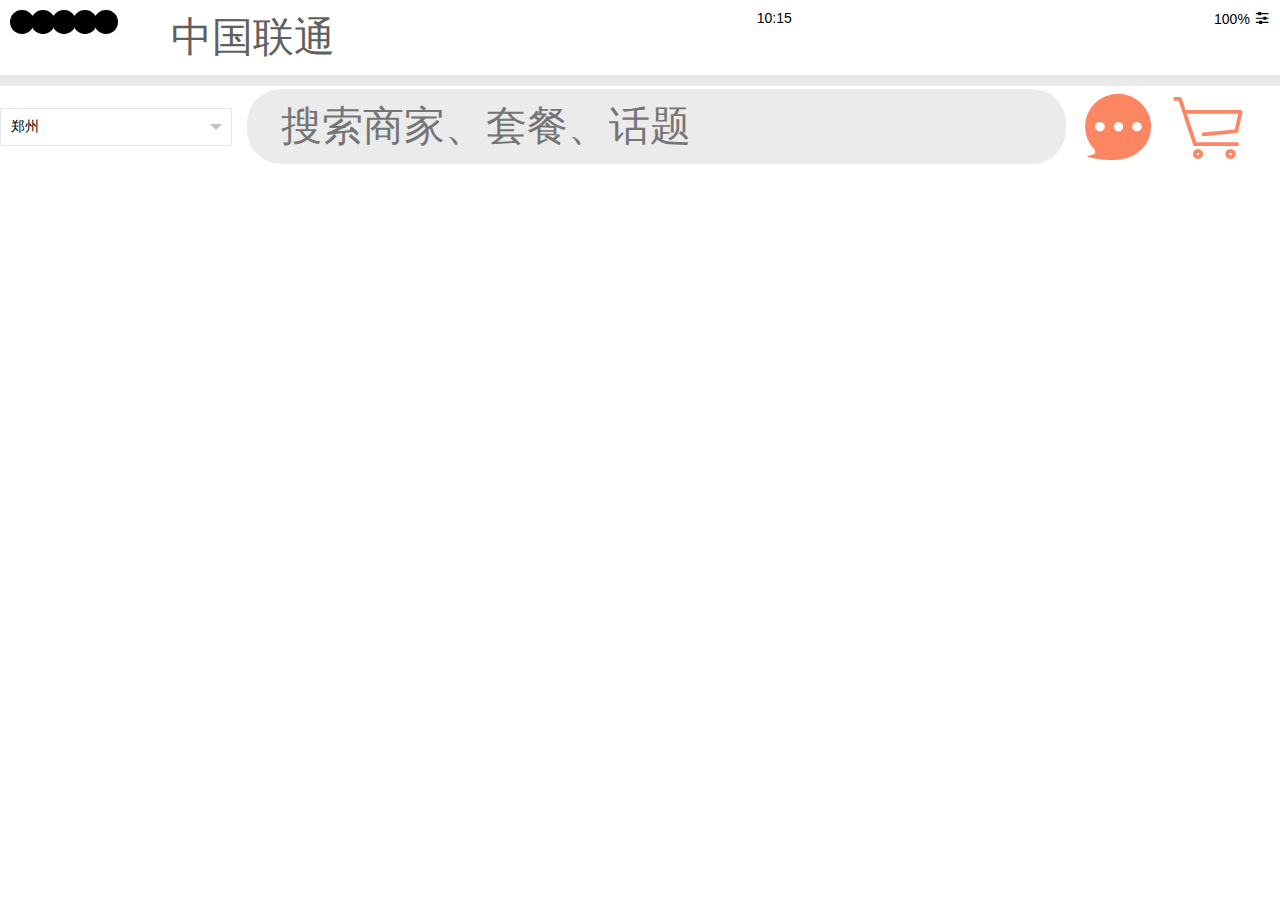
<file: 04-27 屏幕适配作业/index(屏幕适配).html>
<!DOCTYPE html>
<html lang="en">

<head>
    <meta charset="UTF-8">
    <meta name="viewport" content="width=device-width, initial-scale=1.0">
    <title>rem屏幕适配</title>
    <link rel="stylesheet" href="./CSS/index.css">
    <link rel="stylesheet" href="./layui/css/layui.css">
</head>

<body>
    <!-- nav -->
    <div id="header">
        <section class="header_left">
            <div>
                <span></span>
                <span></span>
                <span></span>
                <span></span>
                <span></span>
            </div>
            <p>中国联通</p>
        </section>

        <section>
            <span>10:15</span>
        </section>

        <section>
            <span>100%</span>
            <i class="layui-icon layui-icon-slider"></i>
        </section>
    </div>
    <!-- 留白 -->
    <div id="blank"></div>
    <!-- 顶部搜索 -->
    <div id="search">
        <section id="search_top">
            <form action="" class="layui-form mylocation">
                <select name="interest" lay-filter="aihao">
                    <option value="0">郑州</option>
                    <option value="1">上海</option>
                </select>
            </form>
            <div id="searchTop_input">
                <input type="text" placeholder="搜索商家、套餐、话题">
            </div>
            <div>
                <i class="layui-icon  layui-icon-reply-fill mystyle"></i>
            </div>
            <div id="search_right">
                <i class="layui-icon  layui-icon-cart mystyle"></i>
            </div>
        </section>
        <section id="slideshow ">


        </section>
        <section id="search_icon">

        </section>
    </div>
</body>
<script src="layui/layui.all.js"></script>

</html>
</file>
<file: 04-27 屏幕适配作业/CSS/index.css>
* {
    padding: 0;
    margin: 0;
}

html {
    font-size: 26.667vw;
}

#header {
    padding: 0.03rem;
    display: flex;
    justify-content: space-between;
}

.header_left {
    /* border: 1px solid; */
    width: 0.95rem;
    display: flex;
    justify-content: space-between;
}

/* .header_left div {
    float: left;
    margin: 0 0.1rem 0 0.03rem;
} */

.header_left span {
    display: inline-block;
    width: 0.07rem;
    height: 0.07rem;
    background: #000;
    border-radius: 50%;
    margin-right: -0.02rem;
}

.header_left p {
    font-size: 0.12rem;
    color: rgb(97, 96, 96);
}

#blank {
    /* border: 1px solid; */
    height: 0.03rem;
    background: rgb(233, 233, 233);
}

#search {}

#search_top {
    display: flex;
    justify-content: space-between;
    align-items: center;
}

#search_top form {
    width: 0.68rem;
    border: none;
}

#search_top select {
    /* color: indianred; */
    border: none;
}

/* #search_top select option{
    font-size: 0.12rem;
} */

#searchTop_input input {
    width: 2.3rem;
    height: 0.22rem;
    border-radius: 0.1rem;
    border: none;
    background: rgb(236, 235, 235);
    padding-left: 0.1rem;
    color: #999;
    font-size: 0.12rem;
}

#search_top .mystyle {
    color: rgb(252, 134, 98);
    font-size: 0.22rem;
}

#search_top #search_right {
    margin-right: 0.1rem;
}
</file>
<file: 04-27 屏幕适配作业/layui/css/layui.css>
/** layui-v2.5.6 MIT License By https://www.layui.com */
 .layui-inline,img{display:inline-block;vertical-align:middle}h1,h2,h3,h4,h5,h6{font-weight:400}.layui-edge,.layui-header,.layui-inline,.layui-main{position:relative}.layui-body,.layui-edge,.layui-elip{overflow:hidden}.layui-btn,.layui-edge,.layui-inline,img{vertical-align:middle}.layui-btn,.layui-disabled,.layui-icon,.layui-unselect{-moz-user-select:none;-webkit-user-select:none;-ms-user-select:none}.layui-elip,.layui-form-checkbox span,.layui-form-pane .layui-form-label{text-overflow:ellipsis;white-space:nowrap}.layui-breadcrumb,.layui-tree-btnGroup{visibility:hidden}blockquote,body,button,dd,div,dl,dt,form,h1,h2,h3,h4,h5,h6,input,li,ol,p,pre,td,textarea,th,ul{margin:0;padding:0;-webkit-tap-highlight-color:rgba(0,0,0,0)}a:active,a:hover{outline:0}img{border:none}li{list-style:none}table{border-collapse:collapse;border-spacing:0}h4,h5,h6{font-size:100%}button,input,optgroup,option,select,textarea{font-family:inherit;font-size:inherit;font-style:inherit;font-weight:inherit;outline:0}pre{white-space:pre-wrap;white-space:-moz-pre-wrap;white-space:-pre-wrap;white-space:-o-pre-wrap;word-wrap:break-word}body{line-height:24px;font:14px Helvetica Neue,Helvetica,PingFang SC,Tahoma,Arial,sans-serif}hr{height:1px;margin:10px 0;border:0;clear:both}a{color:#333;text-decoration:none}a:hover{color:#777}a cite{font-style:normal;*cursor:pointer}.layui-border-box,.layui-border-box *{box-sizing:border-box}.layui-box,.layui-box *{box-sizing:content-box}.layui-clear{clear:both;*zoom:1}.layui-clear:after{content:'\20';clear:both;*zoom:1;display:block;height:0}.layui-inline{*display:inline;*zoom:1}.layui-edge{display:inline-block;width:0;height:0;border-width:6px;border-style:dashed;border-color:transparent}.layui-edge-top{top:-4px;border-bottom-color:#999;border-bottom-style:solid}.layui-edge-right{border-left-color:#999;border-left-style:solid}.layui-edge-bottom{top:2px;border-top-color:#999;border-top-style:solid}.layui-edge-left{border-right-color:#999;border-right-style:solid}.layui-disabled,.layui-disabled:hover{color:#d2d2d2!important;cursor:not-allowed!important}.layui-circle{border-radius:100%}.layui-show{display:block!important}.layui-hide{display:none!important}@font-face{font-family:layui-icon;src:url(../font/iconfont.eot?v=256);src:url(../font/iconfont.eot?v=256#iefix) format('embedded-opentype'),url(../font/iconfont.woff2?v=256) format('woff2'),url(../font/iconfont.woff?v=256) format('woff'),url(../font/iconfont.ttf?v=256) format('truetype'),url(../font/iconfont.svg?v=256#layui-icon) format('svg')}.layui-icon{font-family:layui-icon!important;font-size:16px;font-style:normal;-webkit-font-smoothing:antialiased;-moz-osx-font-smoothing:grayscale}.layui-icon-reply-fill:before{content:"\e611"}.layui-icon-set-fill:before{content:"\e614"}.layui-icon-menu-fill:before{content:"\e60f"}.layui-icon-search:before{content:"\e615"}.layui-icon-share:before{content:"\e641"}.layui-icon-set-sm:before{content:"\e620"}.layui-icon-engine:before{content:"\e628"}.layui-icon-close:before{content:"\1006"}.layui-icon-close-fill:before{content:"\1007"}.layui-icon-chart-screen:before{content:"\e629"}.layui-icon-star:before{content:"\e600"}.layui-icon-circle-dot:before{content:"\e617"}.layui-icon-chat:before{content:"\e606"}.layui-icon-release:before{content:"\e609"}.layui-icon-list:before{content:"\e60a"}.layui-icon-chart:before{content:"\e62c"}.layui-icon-ok-circle:before{content:"\1005"}.layui-icon-layim-theme:before{content:"\e61b"}.layui-icon-table:before{content:"\e62d"}.layui-icon-right:before{content:"\e602"}.layui-icon-left:before{content:"\e603"}.layui-icon-cart-simple:before{content:"\e698"}.layui-icon-face-cry:before{content:"\e69c"}.layui-icon-face-smile:before{content:"\e6af"}.layui-icon-survey:before{content:"\e6b2"}.layui-icon-tree:before{content:"\e62e"}.layui-icon-ie:before{content:"\e7bb"}.layui-icon-upload-circle:before{content:"\e62f"}.layui-icon-add-circle:before{content:"\e61f"}.layui-icon-download-circle:before{content:"\e601"}.layui-icon-templeate-1:before{content:"\e630"}.layui-icon-util:before{content:"\e631"}.layui-icon-face-surprised:before{content:"\e664"}.layui-icon-edit:before{content:"\e642"}.layui-icon-speaker:before{content:"\e645"}.layui-icon-down:before{content:"\e61a"}.layui-icon-file:before{content:"\e621"}.layui-icon-layouts:before{content:"\e632"}.layui-icon-rate-half:before{content:"\e6c9"}.layui-icon-add-circle-fine:before{content:"\e608"}.layui-icon-prev-circle:before{content:"\e633"}.layui-icon-read:before{content:"\e705"}.layui-icon-404:before{content:"\e61c"}.layui-icon-carousel:before{content:"\e634"}.layui-icon-help:before{content:"\e607"}.layui-icon-code-circle:before{content:"\e635"}.layui-icon-windows:before{content:"\e67f"}.layui-icon-water:before{content:"\e636"}.layui-icon-username:before{content:"\e66f"}.layui-icon-find-fill:before{content:"\e670"}.layui-icon-about:before{content:"\e60b"}.layui-icon-location:before{content:"\e715"}.layui-icon-up:before{content:"\e619"}.layui-icon-pause:before{content:"\e651"}.layui-icon-date:before{content:"\e637"}.layui-icon-layim-uploadfile:before{content:"\e61d"}.layui-icon-delete:before{content:"\e640"}.layui-icon-play:before{content:"\e652"}.layui-icon-top:before{content:"\e604"}.layui-icon-firefox:before{content:"\e686"}.layui-icon-friends:before{content:"\e612"}.layui-icon-refresh-3:before{content:"\e9aa"}.layui-icon-ok:before{content:"\e605"}.layui-icon-layer:before{content:"\e638"}.layui-icon-face-smile-fine:before{content:"\e60c"}.layui-icon-dollar:before{content:"\e659"}.layui-icon-group:before{content:"\e613"}.layui-icon-layim-download:before{content:"\e61e"}.layui-icon-picture-fine:before{content:"\e60d"}.layui-icon-link:before{content:"\e64c"}.layui-icon-diamond:before{content:"\e735"}.layui-icon-log:before{content:"\e60e"}.layui-icon-key:before{content:"\e683"}.layui-icon-rate-solid:before{content:"\e67a"}.layui-icon-fonts-del:before{content:"\e64f"}.layui-icon-unlink:before{content:"\e64d"}.layui-icon-fonts-clear:before{content:"\e639"}.layui-icon-triangle-r:before{content:"\e623"}.layui-icon-circle:before{content:"\e63f"}.layui-icon-radio:before{content:"\e643"}.layui-icon-align-center:before{content:"\e647"}.layui-icon-align-right:before{content:"\e648"}.layui-icon-align-left:before{content:"\e649"}.layui-icon-loading-1:before{content:"\e63e"}.layui-icon-return:before{content:"\e65c"}.layui-icon-fonts-strong:before{content:"\e62b"}.layui-icon-upload:before{content:"\e67c"}.layui-icon-dialogue:before{content:"\e63a"}.layui-icon-video:before{content:"\e6ed"}.layui-icon-headset:before{content:"\e6fc"}.layui-icon-cellphone-fine:before{content:"\e63b"}.layui-icon-add-1:before{content:"\e654"}.layui-icon-face-smile-b:before{content:"\e650"}.layui-icon-fonts-html:before{content:"\e64b"}.layui-icon-screen-full:before{content:"\e622"}.layui-icon-form:before{content:"\e63c"}.layui-icon-cart:before{content:"\e657"}.layui-icon-camera-fill:before{content:"\e65d"}.layui-icon-tabs:before{content:"\e62a"}.layui-icon-heart-fill:before{content:"\e68f"}.layui-icon-fonts-code:before{content:"\e64e"}.layui-icon-ios:before{content:"\e680"}.layui-icon-at:before{content:"\e687"}.layui-icon-fire:before{content:"\e756"}.layui-icon-set:before{content:"\e716"}.layui-icon-fonts-u:before{content:"\e646"}.layui-icon-triangle-d:before{content:"\e625"}.layui-icon-tips:before{content:"\e702"}.layui-icon-picture:before{content:"\e64a"}.layui-icon-more-vertical:before{content:"\e671"}.layui-icon-bluetooth:before{content:"\e689"}.layui-icon-flag:before{content:"\e66c"}.layui-icon-loading:before{content:"\e63d"}.layui-icon-fonts-i:before{content:"\e644"}.layui-icon-refresh-1:before{content:"\e666"}.layui-icon-rmb:before{content:"\e65e"}.layui-icon-addition:before{content:"\e624"}.layui-icon-home:before{content:"\e68e"}.layui-icon-time:before{content:"\e68d"}.layui-icon-user:before{content:"\e770"}.layui-icon-notice:before{content:"\e667"}.layui-icon-chrome:before{content:"\e68a"}.layui-icon-edge:before{content:"\e68b"}.layui-icon-login-weibo:before{content:"\e675"}.layui-icon-voice:before{content:"\e688"}.layui-icon-upload-drag:before{content:"\e681"}.layui-icon-login-qq:before{content:"\e676"}.layui-icon-snowflake:before{content:"\e6b1"}.layui-icon-heart:before{content:"\e68c"}.layui-icon-logout:before{content:"\e682"}.layui-icon-file-b:before{content:"\e655"}.layui-icon-template:before{content:"\e663"}.layui-icon-transfer:before{content:"\e691"}.layui-icon-auz:before{content:"\e672"}.layui-icon-console:before{content:"\e665"}.layui-icon-app:before{content:"\e653"}.layui-icon-prev:before{content:"\e65a"}.layui-icon-website:before{content:"\e7ae"}.layui-icon-next:before{content:"\e65b"}.layui-icon-component:before{content:"\e857"}.layui-icon-android:before{content:"\e684"}.layui-icon-more:before{content:"\e65f"}.layui-icon-login-wechat:before{content:"\e677"}.layui-icon-shrink-right:before{content:"\e668"}.layui-icon-spread-left:before{content:"\e66b"}.layui-icon-camera:before{content:"\e660"}.layui-icon-note:before{content:"\e66e"}.layui-icon-refresh:before{content:"\e669"}.layui-icon-female:before{content:"\e661"}.layui-icon-male:before{content:"\e662"}.layui-icon-screen-restore:before{content:"\e758"}.layui-icon-password:before{content:"\e673"}.layui-icon-senior:before{content:"\e674"}.layui-icon-theme:before{content:"\e66a"}.layui-icon-tread:before{content:"\e6c5"}.layui-icon-praise:before{content:"\e6c6"}.layui-icon-star-fill:before{content:"\e658"}.layui-icon-rate:before{content:"\e67b"}.layui-icon-template-1:before{content:"\e656"}.layui-icon-vercode:before{content:"\e679"}.layui-icon-service:before{content:"\e626"}.layui-icon-cellphone:before{content:"\e678"}.layui-icon-print:before{content:"\e66d"}.layui-icon-cols:before{content:"\e610"}.layui-icon-wifi:before{content:"\e7e0"}.layui-icon-export:before{content:"\e67d"}.layui-icon-rss:before{content:"\e808"}.layui-icon-slider:before{content:"\e714"}.layui-icon-email:before{content:"\e618"}.layui-icon-subtraction:before{content:"\e67e"}.layui-icon-mike:before{content:"\e6dc"}.layui-icon-light:before{content:"\e748"}.layui-icon-gift:before{content:"\e627"}.layui-icon-mute:before{content:"\e685"}.layui-icon-reduce-circle:before{content:"\e616"}.layui-icon-music:before{content:"\e690"}.layui-main{width:1140px;margin:0 auto}.layui-header{z-index:1000;height:60px}.layui-header a:hover{transition:all .5s;-webkit-transition:all .5s}.layui-side{position:fixed;left:0;top:0;bottom:0;z-index:999;width:200px;overflow-x:hidden}.layui-side-scroll{position:relative;width:220px;height:100%;overflow-x:hidden}.layui-body{position:absolute;left:200px;right:0;top:0;bottom:0;z-index:998;width:auto;overflow-y:auto;box-sizing:border-box}.layui-layout-body{overflow:hidden}.layui-layout-admin .layui-header{background-color:#23262E}.layui-layout-admin .layui-side{top:60px;width:200px;overflow-x:hidden}.layui-layout-admin .layui-body{position:fixed;top:60px;bottom:44px}.layui-layout-admin .layui-main{width:auto;margin:0 15px}.layui-layout-admin .layui-footer{position:fixed;left:200px;right:0;bottom:0;height:44px;line-height:44px;padding:0 15px;background-color:#eee}.layui-layout-admin .layui-logo{position:absolute;left:0;top:0;width:200px;height:100%;line-height:60px;text-align:center;color:#009688;font-size:16px}.layui-layout-admin .layui-header .layui-nav{background:0 0}.layui-layout-left{position:absolute!important;left:200px;top:0}.layui-layout-right{position:absolute!important;right:0;top:0}.layui-container{position:relative;margin:0 auto;padding:0 15px;box-sizing:border-box}.layui-fluid{position:relative;margin:0 auto;padding:0 15px}.layui-row:after,.layui-row:before{content:'';display:block;clear:both}.layui-col-lg1,.layui-col-lg10,.layui-col-lg11,.layui-col-lg12,.layui-col-lg2,.layui-col-lg3,.layui-col-lg4,.layui-col-lg5,.layui-col-lg6,.layui-col-lg7,.layui-col-lg8,.layui-col-lg9,.layui-col-md1,.layui-col-md10,.layui-col-md11,.layui-col-md12,.layui-col-md2,.layui-col-md3,.layui-col-md4,.layui-col-md5,.layui-col-md6,.layui-col-md7,.layui-col-md8,.layui-col-md9,.layui-col-sm1,.layui-col-sm10,.layui-col-sm11,.layui-col-sm12,.layui-col-sm2,.layui-col-sm3,.layui-col-sm4,.layui-col-sm5,.layui-col-sm6,.layui-col-sm7,.layui-col-sm8,.layui-col-sm9,.layui-col-xs1,.layui-col-xs10,.layui-col-xs11,.layui-col-xs12,.layui-col-xs2,.layui-col-xs3,.layui-col-xs4,.layui-col-xs5,.layui-col-xs6,.layui-col-xs7,.layui-col-xs8,.layui-col-xs9{position:relative;display:block;box-sizing:border-box}.layui-col-xs1,.layui-col-xs10,.layui-col-xs11,.layui-col-xs12,.layui-col-xs2,.layui-col-xs3,.layui-col-xs4,.layui-col-xs5,.layui-col-xs6,.layui-col-xs7,.layui-col-xs8,.layui-col-xs9{float:left}.layui-col-xs1{width:8.33333333%}.layui-col-xs2{width:16.66666667%}.layui-col-xs3{width:25%}.layui-col-xs4{width:33.33333333%}.layui-col-xs5{width:41.66666667%}.layui-col-xs6{width:50%}.layui-col-xs7{width:58.33333333%}.layui-col-xs8{width:66.66666667%}.layui-col-xs9{width:75%}.layui-col-xs10{width:83.33333333%}.layui-col-xs11{width:91.66666667%}.layui-col-xs12{width:100%}.layui-col-xs-offset1{margin-left:8.33333333%}.layui-col-xs-offset2{margin-left:16.66666667%}.layui-col-xs-offset3{margin-left:25%}.layui-col-xs-offset4{margin-left:33.33333333%}.layui-col-xs-offset5{margin-left:41.66666667%}.layui-col-xs-offset6{margin-left:50%}.layui-col-xs-offset7{margin-left:58.33333333%}.layui-col-xs-offset8{margin-left:66.66666667%}.layui-col-xs-offset9{margin-left:75%}.layui-col-xs-offset10{margin-left:83.33333333%}.layui-col-xs-offset11{margin-left:91.66666667%}.layui-col-xs-offset12{margin-left:100%}@media screen and (max-width:768px){.layui-hide-xs{display:none!important}.layui-show-xs-block{display:block!important}.layui-show-xs-inline{display:inline!important}.layui-show-xs-inline-block{display:inline-block!important}}@media screen and (min-width:768px){.layui-container{width:750px}.layui-hide-sm{display:none!important}.layui-show-sm-block{display:block!important}.layui-show-sm-inline{display:inline!important}.layui-show-sm-inline-block{display:inline-block!important}.layui-col-sm1,.layui-col-sm10,.layui-col-sm11,.layui-col-sm12,.layui-col-sm2,.layui-col-sm3,.layui-col-sm4,.layui-col-sm5,.layui-col-sm6,.layui-col-sm7,.layui-col-sm8,.layui-col-sm9{float:left}.layui-col-sm1{width:8.33333333%}.layui-col-sm2{width:16.66666667%}.layui-col-sm3{width:25%}.layui-col-sm4{width:33.33333333%}.layui-col-sm5{width:41.66666667%}.layui-col-sm6{width:50%}.layui-col-sm7{width:58.33333333%}.layui-col-sm8{width:66.66666667%}.layui-col-sm9{width:75%}.layui-col-sm10{width:83.33333333%}.layui-col-sm11{width:91.66666667%}.layui-col-sm12{width:100%}.layui-col-sm-offset1{margin-left:8.33333333%}.layui-col-sm-offset2{margin-left:16.66666667%}.layui-col-sm-offset3{margin-left:25%}.layui-col-sm-offset4{margin-left:33.33333333%}.layui-col-sm-offset5{margin-left:41.66666667%}.layui-col-sm-offset6{margin-left:50%}.layui-col-sm-offset7{margin-left:58.33333333%}.layui-col-sm-offset8{margin-left:66.66666667%}.layui-col-sm-offset9{margin-left:75%}.layui-col-sm-offset10{margin-left:83.33333333%}.layui-col-sm-offset11{margin-left:91.66666667%}.layui-col-sm-offset12{margin-left:100%}}@media screen and (min-width:992px){.layui-container{width:970px}.layui-hide-md{display:none!important}.layui-show-md-block{display:block!important}.layui-show-md-inline{display:inline!important}.layui-show-md-inline-block{display:inline-block!important}.layui-col-md1,.layui-col-md10,.layui-col-md11,.layui-col-md12,.layui-col-md2,.layui-col-md3,.layui-col-md4,.layui-col-md5,.layui-col-md6,.layui-col-md7,.layui-col-md8,.layui-col-md9{float:left}.layui-col-md1{width:8.33333333%}.layui-col-md2{width:16.66666667%}.layui-col-md3{width:25%}.layui-col-md4{width:33.33333333%}.layui-col-md5{width:41.66666667%}.layui-col-md6{width:50%}.layui-col-md7{width:58.33333333%}.layui-col-md8{width:66.66666667%}.layui-col-md9{width:75%}.layui-col-md10{width:83.33333333%}.layui-col-md11{width:91.66666667%}.layui-col-md12{width:100%}.layui-col-md-offset1{margin-left:8.33333333%}.layui-col-md-offset2{margin-left:16.66666667%}.layui-col-md-offset3{margin-left:25%}.layui-col-md-offset4{margin-left:33.33333333%}.layui-col-md-offset5{margin-left:41.66666667%}.layui-col-md-offset6{margin-left:50%}.layui-col-md-offset7{margin-left:58.33333333%}.layui-col-md-offset8{margin-left:66.66666667%}.layui-col-md-offset9{margin-left:75%}.layui-col-md-offset10{margin-left:83.33333333%}.layui-col-md-offset11{margin-left:91.66666667%}.layui-col-md-offset12{margin-left:100%}}@media screen and (min-width:1200px){.layui-container{width:1170px}.layui-hide-lg{display:none!important}.layui-show-lg-block{display:block!important}.layui-show-lg-inline{display:inline!important}.layui-show-lg-inline-block{display:inline-block!important}.layui-col-lg1,.layui-col-lg10,.layui-col-lg11,.layui-col-lg12,.layui-col-lg2,.layui-col-lg3,.layui-col-lg4,.layui-col-lg5,.layui-col-lg6,.layui-col-lg7,.layui-col-lg8,.layui-col-lg9{float:left}.layui-col-lg1{width:8.33333333%}.layui-col-lg2{width:16.66666667%}.layui-col-lg3{width:25%}.layui-col-lg4{width:33.33333333%}.layui-col-lg5{width:41.66666667%}.layui-col-lg6{width:50%}.layui-col-lg7{width:58.33333333%}.layui-col-lg8{width:66.66666667%}.layui-col-lg9{width:75%}.layui-col-lg10{width:83.33333333%}.layui-col-lg11{width:91.66666667%}.layui-col-lg12{width:100%}.layui-col-lg-offset1{margin-left:8.33333333%}.layui-col-lg-offset2{margin-left:16.66666667%}.layui-col-lg-offset3{margin-left:25%}.layui-col-lg-offset4{margin-left:33.33333333%}.layui-col-lg-offset5{margin-left:41.66666667%}.layui-col-lg-offset6{margin-left:50%}.layui-col-lg-offset7{margin-left:58.33333333%}.layui-col-lg-offset8{margin-left:66.66666667%}.layui-col-lg-offset9{margin-left:75%}.layui-col-lg-offset10{margin-left:83.33333333%}.layui-col-lg-offset11{margin-left:91.66666667%}.layui-col-lg-offset12{margin-left:100%}}.layui-col-space1{margin:-.5px}.layui-col-space1>*{padding:.5px}.layui-col-space2{margin:-1px}.layui-col-space2>*{padding:1px}.layui-col-space4{margin:-2px}.layui-col-space4>*{padding:2px}.layui-col-space5{margin:-2.5px}.layui-col-space5>*{padding:2.5px}.layui-col-space6{margin:-3px}.layui-col-space6>*{padding:3px}.layui-col-space8{margin:-4px}.layui-col-space8>*{padding:4px}.layui-col-space10{margin:-5px}.layui-col-space10>*{padding:5px}.layui-col-space12{margin:-6px}.layui-col-space12>*{padding:6px}.layui-col-space14{margin:-7px}.layui-col-space14>*{padding:7px}.layui-col-space15{margin:-7.5px}.layui-col-space15>*{padding:7.5px}.layui-col-space16{margin:-8px}.layui-col-space16>*{padding:8px}.layui-col-space18{margin:-9px}.layui-col-space18>*{padding:9px}.layui-col-space20{margin:-10px}.layui-col-space20>*{padding:10px}.layui-col-space22{margin:-11px}.layui-col-space22>*{padding:11px}.layui-col-space24{margin:-12px}.layui-col-space24>*{padding:12px}.layui-col-space25{margin:-12.5px}.layui-col-space25>*{padding:12.5px}.layui-col-space26{margin:-13px}.layui-col-space26>*{padding:13px}.layui-col-space28{margin:-14px}.layui-col-space28>*{padding:14px}.layui-col-space30{margin:-15px}.layui-col-space30>*{padding:15px}.layui-btn,.layui-input,.layui-select,.layui-textarea,.layui-upload-button{outline:0;-webkit-appearance:none;transition:all .3s;-webkit-transition:all .3s;box-sizing:border-box}.layui-elem-quote{margin-bottom:10px;padding:15px;line-height:22px;border-left:5px solid #009688;border-radius:0 2px 2px 0;background-color:#f2f2f2}.layui-quote-nm{border-style:solid;border-width:1px 1px 1px 5px;background:0 0}.layui-elem-field{margin-bottom:10px;padding:0;border-width:1px;border-style:solid}.layui-elem-field legend{margin-left:20px;padding:0 10px;font-size:20px;font-weight:300}.layui-field-title{margin:10px 0 20px;border-width:1px 0 0}.layui-field-box{padding:10px 15px}.layui-field-title .layui-field-box{padding:10px 0}.layui-progress{position:relative;height:6px;border-radius:20px;background-color:#e2e2e2}.layui-progress-bar{position:absolute;left:0;top:0;width:0;max-width:100%;height:6px;border-radius:20px;text-align:right;background-color:#5FB878;transition:all .3s;-webkit-transition:all .3s}.layui-progress-big,.layui-progress-big .layui-progress-bar{height:18px;line-height:18px}.layui-progress-text{position:relative;top:-20px;line-height:18px;font-size:12px;color:#666}.layui-progress-big .layui-progress-text{position:static;padding:0 10px;color:#fff}.layui-collapse{border-width:1px;border-style:solid;border-radius:2px}.layui-colla-content,.layui-colla-item{border-top-width:1px;border-top-style:solid}.layui-colla-item:first-child{border-top:none}.layui-colla-title{position:relative;height:42px;line-height:42px;padding:0 15px 0 35px;color:#333;background-color:#f2f2f2;cursor:pointer;font-size:14px;overflow:hidden}.layui-colla-content{display:none;padding:10px 15px;line-height:22px;color:#666}.layui-colla-icon{position:absolute;left:15px;top:0;font-size:14px}.layui-card{margin-bottom:15px;border-radius:2px;background-color:#fff;box-shadow:0 1px 2px 0 rgba(0,0,0,.05)}.layui-card:last-child{margin-bottom:0}.layui-card-header{position:relative;height:42px;line-height:42px;padding:0 15px;border-bottom:1px solid #f6f6f6;color:#333;border-radius:2px 2px 0 0;font-size:14px}.layui-bg-black,.layui-bg-blue,.layui-bg-cyan,.layui-bg-green,.layui-bg-orange,.layui-bg-red{color:#fff!important}.layui-card-body{position:relative;padding:10px 15px;line-height:24px}.layui-card-body[pad15]{padding:15px}.layui-card-body[pad20]{padding:20px}.layui-card-body .layui-table{margin:5px 0}.layui-card .layui-tab{margin:0}.layui-panel-window{position:relative;padding:15px;border-radius:0;border-top:5px solid #E6E6E6;background-color:#fff}.layui-auxiliar-moving{position:fixed;left:0;right:0;top:0;bottom:0;width:100%;height:100%;background:0 0;z-index:9999999999}.layui-form-label,.layui-form-mid,.layui-form-select,.layui-input-block,.layui-input-inline,.layui-textarea{position:relative}.layui-bg-red{background-color:#FF5722!important}.layui-bg-orange{background-color:#FFB800!important}.layui-bg-green{background-color:#009688!important}.layui-bg-cyan{background-color:#2F4056!important}.layui-bg-blue{background-color:#1E9FFF!important}.layui-bg-black{background-color:#393D49!important}.layui-bg-gray{background-color:#eee!important;color:#666!important}.layui-badge-rim,.layui-colla-content,.layui-colla-item,.layui-collapse,.layui-elem-field,.layui-form-pane .layui-form-item[pane],.layui-form-pane .layui-form-label,.layui-input,.layui-layedit,.layui-layedit-tool,.layui-quote-nm,.layui-select,.layui-tab-bar,.layui-tab-card,.layui-tab-title,.layui-tab-title .layui-this:after,.layui-textarea{border-color:#e6e6e6}.layui-timeline-item:before,hr{background-color:#e6e6e6}.layui-text{line-height:22px;font-size:14px;color:#666}.layui-text h1,.layui-text h2,.layui-text h3{font-weight:500;color:#333}.layui-text h1{font-size:30px}.layui-text h2{font-size:24px}.layui-text h3{font-size:18px}.layui-text a:not(.layui-btn){color:#01AAED}.layui-text a:not(.layui-btn):hover{text-decoration:underline}.layui-text ul{padding:5px 0 5px 15px}.layui-text ul li{margin-top:5px;list-style-type:disc}.layui-text em,.layui-word-aux{color:#999!important;padding:0 5px!important}.layui-btn{display:inline-block;height:38px;line-height:38px;padding:0 18px;background-color:#009688;color:#fff;white-space:nowrap;text-align:center;font-size:14px;border:none;border-radius:2px;cursor:pointer}.layui-btn:hover{opacity:.8;filter:alpha(opacity=80);color:#fff}.layui-btn:active{opacity:1;filter:alpha(opacity=100)}.layui-btn+.layui-btn{margin-left:10px}.layui-btn-container{font-size:0}.layui-btn-container .layui-btn{margin-right:10px;margin-bottom:10px}.layui-btn-container .layui-btn+.layui-btn{margin-left:0}.layui-table .layui-btn-container .layui-btn{margin-bottom:9px}.layui-btn-radius{border-radius:100px}.layui-btn .layui-icon{margin-right:3px;font-size:18px;vertical-align:bottom;vertical-align:middle\9}.layui-btn-primary{border:1px solid #C9C9C9;background-color:#fff;color:#555}.layui-btn-primary:hover{border-color:#009688;color:#333}.layui-btn-normal{background-color:#1E9FFF}.layui-btn-warm{background-color:#FFB800}.layui-btn-danger{background-color:#FF5722}.layui-btn-checked{background-color:#5FB878}.layui-btn-disabled,.layui-btn-disabled:active,.layui-btn-disabled:hover{border:1px solid #e6e6e6;background-color:#FBFBFB;color:#C9C9C9;cursor:not-allowed;opacity:1}.layui-btn-lg{height:44px;line-height:44px;padding:0 25px;font-size:16px}.layui-btn-sm{height:30px;line-height:30px;padding:0 10px;font-size:12px}.layui-btn-sm i{font-size:16px!important}.layui-btn-xs{height:22px;line-height:22px;padding:0 5px;font-size:12px}.layui-btn-xs i{font-size:14px!important}.layui-btn-group{display:inline-block;vertical-align:middle;font-size:0}.layui-btn-group .layui-btn{margin-left:0!important;margin-right:0!important;border-left:1px solid rgba(255,255,255,.5);border-radius:0}.layui-btn-group .layui-btn-primary{border-left:none}.layui-btn-group .layui-btn-primary:hover{border-color:#C9C9C9;color:#009688}.layui-btn-group .layui-btn:first-child{border-left:none;border-radius:2px 0 0 2px}.layui-btn-group .layui-btn-primary:first-child{border-left:1px solid #c9c9c9}.layui-btn-group .layui-btn:last-child{border-radius:0 2px 2px 0}.layui-btn-group .layui-btn+.layui-btn{margin-left:0}.layui-btn-group+.layui-btn-group{margin-left:10px}.layui-btn-fluid{width:100%}.layui-input,.layui-select,.layui-textarea{height:38px;line-height:1.3;line-height:38px\9;border-width:1px;border-style:solid;background-color:#fff;border-radius:2px}.layui-input::-webkit-input-placeholder,.layui-select::-webkit-input-placeholder,.layui-textarea::-webkit-input-placeholder{line-height:1.3}.layui-input,.layui-textarea{display:block;width:100%;padding-left:10px}.layui-input:hover,.layui-textarea:hover{border-color:#D2D2D2!important}.layui-input:focus,.layui-textarea:focus{border-color:#C9C9C9!important}.layui-textarea{min-height:100px;height:auto;line-height:20px;padding:6px 10px;resize:vertical}.layui-select{padding:0 10px}.layui-form input[type=checkbox],.layui-form input[type=radio],.layui-form select{display:none}.layui-form [lay-ignore]{display:initial}.layui-form-item{margin-bottom:15px;clear:both;*zoom:1}.layui-form-item:after{content:'\20';clear:both;*zoom:1;display:block;height:0}.layui-form-label{float:left;display:block;padding:9px 15px;width:80px;font-weight:400;line-height:20px;text-align:right}.layui-form-label-col{display:block;float:none;padding:9px 0;line-height:20px;text-align:left}.layui-form-item .layui-inline{margin-bottom:5px;margin-right:10px}.layui-input-block{margin-left:110px;min-height:36px}.layui-input-inline{display:inline-block;vertical-align:middle}.layui-form-item .layui-input-inline{float:left;width:190px;margin-right:10px}.layui-form-text .layui-input-inline{width:auto}.layui-form-mid{float:left;display:block;padding:9px 0!important;line-height:20px;margin-right:10px}.layui-form-danger+.layui-form-select .layui-input,.layui-form-danger:focus{border-color:#FF5722!important}.layui-form-select .layui-input{padding-right:30px;cursor:pointer}.layui-form-select .layui-edge{position:absolute;right:10px;top:50%;margin-top:-3px;cursor:pointer;border-width:6px;border-top-color:#c2c2c2;border-top-style:solid;transition:all .3s;-webkit-transition:all .3s}.layui-form-select dl{display:none;position:absolute;left:0;top:42px;padding:5px 0;z-index:899;min-width:100%;border:1px solid #d2d2d2;max-height:300px;overflow-y:auto;background-color:#fff;border-radius:2px;box-shadow:0 2px 4px rgba(0,0,0,.12);box-sizing:border-box}.layui-form-select dl dd,.layui-form-select dl dt{padding:0 10px;line-height:36px;white-space:nowrap;overflow:hidden;text-overflow:ellipsis}.layui-form-select dl dt{font-size:12px;color:#999}.layui-form-select dl dd{cursor:pointer}.layui-form-select dl dd:hover{background-color:#f2f2f2;-webkit-transition:.5s all;transition:.5s all}.layui-form-select .layui-select-group dd{padding-left:20px}.layui-form-select dl dd.layui-select-tips{padding-left:10px!important;color:#999}.layui-form-select dl dd.layui-this{background-color:#5FB878;color:#fff}.layui-form-checkbox,.layui-form-select dl dd.layui-disabled{background-color:#fff}.layui-form-selected dl{display:block}.layui-form-checkbox,.layui-form-checkbox *,.layui-form-switch{display:inline-block;vertical-align:middle}.layui-form-selected .layui-edge{margin-top:-9px;-webkit-transform:rotate(180deg);transform:rotate(180deg);margin-top:-3px\9}:root .layui-form-selected .layui-edge{margin-top:-9px\0/IE9}.layui-form-selectup dl{top:auto;bottom:42px}.layui-select-none{margin:5px 0;text-align:center;color:#999}.layui-select-disabled .layui-disabled{border-color:#eee!important}.layui-select-disabled .layui-edge{border-top-color:#d2d2d2}.layui-form-checkbox{position:relative;height:30px;line-height:30px;margin-right:10px;padding-right:30px;cursor:pointer;font-size:0;-webkit-transition:.1s linear;transition:.1s linear;box-sizing:border-box}.layui-form-checkbox span{padding:0 10px;height:100%;font-size:14px;border-radius:2px 0 0 2px;background-color:#d2d2d2;color:#fff;overflow:hidden}.layui-form-checkbox:hover span{background-color:#c2c2c2}.layui-form-checkbox i{position:absolute;right:0;top:0;width:30px;height:28px;border:1px solid #d2d2d2;border-left:none;border-radius:0 2px 2px 0;color:#fff;font-size:20px;text-align:center}.layui-form-checkbox:hover i{border-color:#c2c2c2;color:#c2c2c2}.layui-form-checked,.layui-form-checked:hover{border-color:#5FB878}.layui-form-checked span,.layui-form-checked:hover span{background-color:#5FB878}.layui-form-checked i,.layui-form-checked:hover i{color:#5FB878}.layui-form-item .layui-form-checkbox{margin-top:4px}.layui-form-checkbox[lay-skin=primary]{height:auto!important;line-height:normal!important;min-width:18px;min-height:18px;border:none!important;margin-right:0;padding-left:28px;padding-right:0;background:0 0}.layui-form-checkbox[lay-skin=primary] span{padding-left:0;padding-right:15px;line-height:18px;background:0 0;color:#666}.layui-form-checkbox[lay-skin=primary] i{right:auto;left:0;width:16px;height:16px;line-height:16px;border:1px solid #d2d2d2;font-size:12px;border-radius:2px;background-color:#fff;-webkit-transition:.1s linear;transition:.1s linear}.layui-form-checkbox[lay-skin=primary]:hover i{border-color:#5FB878;color:#fff}.layui-form-checked[lay-skin=primary] i{border-color:#5FB878!important;background-color:#5FB878;color:#fff}.layui-checkbox-disbaled[lay-skin=primary] span{background:0 0!important;color:#c2c2c2}.layui-checkbox-disbaled[lay-skin=primary]:hover i{border-color:#d2d2d2}.layui-form-item .layui-form-checkbox[lay-skin=primary]{margin-top:10px}.layui-form-switch{position:relative;height:22px;line-height:22px;min-width:35px;padding:0 5px;margin-top:8px;border:1px solid #d2d2d2;border-radius:20px;cursor:pointer;background-color:#fff;-webkit-transition:.1s linear;transition:.1s linear}.layui-form-switch i{position:absolute;left:5px;top:3px;width:16px;height:16px;border-radius:20px;background-color:#d2d2d2;-webkit-transition:.1s linear;transition:.1s linear}.layui-form-switch em{position:relative;top:0;width:25px;margin-left:21px;padding:0!important;text-align:center!important;color:#999!important;font-style:normal!important;font-size:12px}.layui-form-onswitch{border-color:#5FB878;background-color:#5FB878}.layui-checkbox-disbaled,.layui-checkbox-disbaled i{border-color:#e2e2e2!important}.layui-form-onswitch i{left:100%;margin-left:-21px;background-color:#fff}.layui-form-onswitch em{margin-left:5px;margin-right:21px;color:#fff!important}.layui-checkbox-disbaled span{background-color:#e2e2e2!important}.layui-checkbox-disbaled:hover i{color:#fff!important}[lay-radio]{display:none}.layui-form-radio,.layui-form-radio *{display:inline-block;vertical-align:middle}.layui-form-radio{line-height:28px;margin:6px 10px 0 0;padding-right:10px;cursor:pointer;font-size:0}.layui-form-radio *{font-size:14px}.layui-form-radio>i{margin-right:8px;font-size:22px;color:#c2c2c2}.layui-form-radio>i:hover,.layui-form-radioed>i{color:#5FB878}.layui-radio-disbaled>i{color:#e2e2e2!important}.layui-form-pane .layui-form-label{width:110px;padding:8px 15px;height:38px;line-height:20px;border-width:1px;border-style:solid;border-radius:2px 0 0 2px;text-align:center;background-color:#FBFBFB;overflow:hidden;box-sizing:border-box}.layui-form-pane .layui-input-inline{margin-left:-1px}.layui-form-pane .layui-input-block{margin-left:110px;left:-1px}.layui-form-pane .layui-input{border-radius:0 2px 2px 0}.layui-form-pane .layui-form-text .layui-form-label{float:none;width:100%;border-radius:2px;box-sizing:border-box;text-align:left}.layui-form-pane .layui-form-text .layui-input-inline{display:block;margin:0;top:-1px;clear:both}.layui-form-pane .layui-form-text .layui-input-block{margin:0;left:0;top:-1px}.layui-form-pane .layui-form-text .layui-textarea{min-height:100px;border-radius:0 0 2px 2px}.layui-form-pane .layui-form-checkbox{margin:4px 0 4px 10px}.layui-form-pane .layui-form-radio,.layui-form-pane .layui-form-switch{margin-top:6px;margin-left:10px}.layui-form-pane .layui-form-item[pane]{position:relative;border-width:1px;border-style:solid}.layui-form-pane .layui-form-item[pane] .layui-form-label{position:absolute;left:0;top:0;height:100%;border-width:0 1px 0 0}.layui-form-pane .layui-form-item[pane] .layui-input-inline{margin-left:110px}@media screen and (max-width:450px){.layui-form-item .layui-form-label{text-overflow:ellipsis;overflow:hidden;white-space:nowrap}.layui-form-item .layui-inline{display:block;margin-right:0;margin-bottom:20px;clear:both}.layui-form-item .layui-inline:after{content:'\20';clear:both;display:block;height:0}.layui-form-item .layui-input-inline{display:block;float:none;left:-3px;width:auto;margin:0 0 10px 112px}.layui-form-item .layui-input-inline+.layui-form-mid{margin-left:110px;top:-5px;padding:0}.layui-form-item .layui-form-checkbox{margin-right:5px;margin-bottom:5px}}.layui-layedit{border-width:1px;border-style:solid;border-radius:2px}.layui-layedit-tool{padding:3px 5px;border-bottom-width:1px;border-bottom-style:solid;font-size:0}.layedit-tool-fixed{position:fixed;top:0;border-top:1px solid #e2e2e2}.layui-layedit-tool .layedit-tool-mid,.layui-layedit-tool .layui-icon{display:inline-block;vertical-align:middle;text-align:center;font-size:14px}.layui-layedit-tool .layui-icon{position:relative;width:32px;height:30px;line-height:30px;margin:3px 5px;color:#777;cursor:pointer;border-radius:2px}.layui-layedit-tool .layui-icon:hover{color:#393D49}.layui-layedit-tool .layui-icon:active{color:#000}.layui-layedit-tool .layedit-tool-active{background-color:#e2e2e2;color:#000}.layui-layedit-tool .layui-disabled,.layui-layedit-tool .layui-disabled:hover{color:#d2d2d2;cursor:not-allowed}.layui-layedit-tool .layedit-tool-mid{width:1px;height:18px;margin:0 10px;background-color:#d2d2d2}.layedit-tool-html{width:50px!important;font-size:30px!important}.layedit-tool-b,.layedit-tool-code,.layedit-tool-help{font-size:16px!important}.layedit-tool-d,.layedit-tool-face,.layedit-tool-image,.layedit-tool-unlink{font-size:18px!important}.layedit-tool-image input{position:absolute;font-size:0;left:0;top:0;width:100%;height:100%;opacity:.01;filter:Alpha(opacity=1);cursor:pointer}.layui-layedit-iframe iframe{display:block;width:100%}#LAY_layedit_code{overflow:hidden}.layui-laypage{display:inline-block;*display:inline;*zoom:1;vertical-align:middle;margin:10px 0;font-size:0}.layui-laypage>a:first-child,.layui-laypage>a:first-child em{border-radius:2px 0 0 2px}.layui-laypage>a:last-child,.layui-laypage>a:last-child em{border-radius:0 2px 2px 0}.layui-laypage>:first-child{margin-left:0!important}.layui-laypage>:last-child{margin-right:0!important}.layui-laypage a,.layui-laypage button,.layui-laypage input,.layui-laypage select,.layui-laypage span{border:1px solid #e2e2e2}.layui-laypage a,.layui-laypage span{display:inline-block;*display:inline;*zoom:1;vertical-align:middle;padding:0 15px;height:28px;line-height:28px;margin:0 -1px 5px 0;background-color:#fff;color:#333;font-size:12px}.layui-flow-more a *,.layui-laypage input,.layui-table-view select[lay-ignore]{display:inline-block}.layui-laypage a:hover{color:#009688}.layui-laypage em{font-style:normal}.layui-laypage .layui-laypage-spr{color:#999;font-weight:700}.layui-laypage a{text-decoration:none}.layui-laypage .layui-laypage-curr{position:relative}.layui-laypage .layui-laypage-curr em{position:relative;color:#fff}.layui-laypage .layui-laypage-curr .layui-laypage-em{position:absolute;left:-1px;top:-1px;padding:1px;width:100%;height:100%;background-color:#009688}.layui-laypage-em{border-radius:2px}.layui-laypage-next em,.layui-laypage-prev em{font-family:Sim sun;font-size:16px}.layui-laypage .layui-laypage-count,.layui-laypage .layui-laypage-limits,.layui-laypage .layui-laypage-refresh,.layui-laypage .layui-laypage-skip{margin-left:10px;margin-right:10px;padding:0;border:none}.layui-laypage .layui-laypage-limits,.layui-laypage .layui-laypage-refresh{vertical-align:top}.layui-laypage .layui-laypage-refresh i{font-size:18px;cursor:pointer}.layui-laypage select{height:22px;padding:3px;border-radius:2px;cursor:pointer}.layui-laypage .layui-laypage-skip{height:30px;line-height:30px;color:#999}.layui-laypage button,.layui-laypage input{height:30px;line-height:30px;border-radius:2px;vertical-align:top;background-color:#fff;box-sizing:border-box}.layui-laypage input{width:40px;margin:0 10px;padding:0 3px;text-align:center}.layui-laypage input:focus,.layui-laypage select:focus{border-color:#009688!important}.layui-laypage button{margin-left:10px;padding:0 10px;cursor:pointer}.layui-table,.layui-table-view{margin:10px 0}.layui-flow-more{margin:10px 0;text-align:center;color:#999;font-size:14px}.layui-flow-more a{height:32px;line-height:32px}.layui-flow-more a *{vertical-align:top}.layui-flow-more a cite{padding:0 20px;border-radius:3px;background-color:#eee;color:#333;font-style:normal}.layui-flow-more a cite:hover{opacity:.8}.layui-flow-more a i{font-size:30px;color:#737383}.layui-table{width:100%;background-color:#fff;color:#666}.layui-table tr{transition:all .3s;-webkit-transition:all .3s}.layui-table th{text-align:left;font-weight:400}.layui-table tbody tr:hover,.layui-table thead tr,.layui-table-click,.layui-table-header,.layui-table-hover,.layui-table-mend,.layui-table-patch,.layui-table-tool,.layui-table-total,.layui-table-total tr,.layui-table[lay-even] tr:nth-child(even){background-color:#f2f2f2}.layui-table td,.layui-table th,.layui-table-col-set,.layui-table-fixed-r,.layui-table-grid-down,.layui-table-header,.layui-table-page,.layui-table-tips-main,.layui-table-tool,.layui-table-total,.layui-table-view,.layui-table[lay-skin=line],.layui-table[lay-skin=row]{border-width:1px;border-style:solid;border-color:#e6e6e6}.layui-table td,.layui-table th{position:relative;padding:9px 15px;min-height:20px;line-height:20px;font-size:14px}.layui-table[lay-skin=line] td,.layui-table[lay-skin=line] th{border-width:0 0 1px}.layui-table[lay-skin=row] td,.layui-table[lay-skin=row] th{border-width:0 1px 0 0}.layui-table[lay-skin=nob] td,.layui-table[lay-skin=nob] th{border:none}.layui-table img{max-width:100px}.layui-table[lay-size=lg] td,.layui-table[lay-size=lg] th{padding:15px 30px}.layui-table-view .layui-table[lay-size=lg] .layui-table-cell{height:40px;line-height:40px}.layui-table[lay-size=sm] td,.layui-table[lay-size=sm] th{font-size:12px;padding:5px 10px}.layui-table-view .layui-table[lay-size=sm] .layui-table-cell{height:20px;line-height:20px}.layui-table[lay-data]{display:none}.layui-table-box{position:relative;overflow:hidden}.layui-table-view .layui-table{position:relative;width:auto;margin:0}.layui-table-view .layui-table[lay-skin=line]{border-width:0 1px 0 0}.layui-table-view .layui-table[lay-skin=row]{border-width:0 0 1px}.layui-table-view .layui-table td,.layui-table-view .layui-table th{padding:5px 0;border-top:none;border-left:none}.layui-table-view .layui-table th.layui-unselect .layui-table-cell span{cursor:pointer}.layui-table-view .layui-table td{cursor:default}.layui-table-view .layui-table td[data-edit=text]{cursor:text}.layui-table-view .layui-form-checkbox[lay-skin=primary] i{width:18px;height:18px}.layui-table-view .layui-form-radio{line-height:0;padding:0}.layui-table-view .layui-form-radio>i{margin:0;font-size:20px}.layui-table-init{position:absolute;left:0;top:0;width:100%;height:100%;text-align:center;z-index:110}.layui-table-init .layui-icon{position:absolute;left:50%;top:50%;margin:-15px 0 0 -15px;font-size:30px;color:#c2c2c2}.layui-table-header{border-width:0 0 1px;overflow:hidden}.layui-table-header .layui-table{margin-bottom:-1px}.layui-table-tool .layui-inline[lay-event]{position:relative;width:26px;height:26px;padding:5px;line-height:16px;margin-right:10px;text-align:center;color:#333;border:1px solid #ccc;cursor:pointer;-webkit-transition:.5s all;transition:.5s all}.layui-table-tool .layui-inline[lay-event]:hover{border:1px solid #999}.layui-table-tool-temp{padding-right:120px}.layui-table-tool-self{position:absolute;right:17px;top:10px}.layui-table-tool .layui-table-tool-self .layui-inline[lay-event]{margin:0 0 0 10px}.layui-table-tool-panel{position:absolute;top:29px;left:-1px;padding:5px 0;min-width:150px;min-height:40px;border:1px solid #d2d2d2;text-align:left;overflow-y:auto;background-color:#fff;box-shadow:0 2px 4px rgba(0,0,0,.12)}.layui-table-cell,.layui-table-tool-panel li{overflow:hidden;text-overflow:ellipsis;white-space:nowrap}.layui-table-tool-panel li{padding:0 10px;line-height:30px;-webkit-transition:.5s all;transition:.5s all}.layui-table-tool-panel li .layui-form-checkbox[lay-skin=primary]{width:100%;padding-left:28px}.layui-table-tool-panel li:hover{background-color:#f2f2f2}.layui-table-tool-panel li .layui-form-checkbox[lay-skin=primary] i{position:absolute;left:0;top:0}.layui-table-tool-panel li .layui-form-checkbox[lay-skin=primary] span{padding:0}.layui-table-tool .layui-table-tool-self .layui-table-tool-panel{left:auto;right:-1px}.layui-table-col-set{position:absolute;right:0;top:0;width:20px;height:100%;border-width:0 0 0 1px;background-color:#fff}.layui-table-sort{width:10px;height:20px;margin-left:5px;cursor:pointer!important}.layui-table-sort .layui-edge{position:absolute;left:5px;border-width:5px}.layui-table-sort .layui-table-sort-asc{top:3px;border-top:none;border-bottom-style:solid;border-bottom-color:#b2b2b2}.layui-table-sort .layui-table-sort-asc:hover{border-bottom-color:#666}.layui-table-sort .layui-table-sort-desc{bottom:5px;border-bottom:none;border-top-style:solid;border-top-color:#b2b2b2}.layui-table-sort .layui-table-sort-desc:hover{border-top-color:#666}.layui-table-sort[lay-sort=asc] .layui-table-sort-asc{border-bottom-color:#000}.layui-table-sort[lay-sort=desc] .layui-table-sort-desc{border-top-color:#000}.layui-table-cell{height:28px;line-height:28px;padding:0 15px;position:relative;box-sizing:border-box}.layui-table-cell .layui-form-checkbox[lay-skin=primary]{top:-1px;padding:0}.layui-table-cell .layui-table-link{color:#01AAED}.laytable-cell-checkbox,.laytable-cell-numbers,.laytable-cell-radio,.laytable-cell-space{padding:0;text-align:center}.layui-table-body{position:relative;overflow:auto;margin-right:-1px;margin-bottom:-1px}.layui-table-body .layui-none{line-height:26px;padding:15px;text-align:center;color:#999}.layui-table-fixed{position:absolute;left:0;top:0;z-index:101}.layui-table-fixed .layui-table-body{overflow:hidden}.layui-table-fixed-l{box-shadow:0 -1px 8px rgba(0,0,0,.08)}.layui-table-fixed-r{left:auto;right:-1px;border-width:0 0 0 1px;box-shadow:-1px 0 8px rgba(0,0,0,.08)}.layui-table-fixed-r .layui-table-header{position:relative;overflow:visible}.layui-table-mend{position:absolute;right:-49px;top:0;height:100%;width:50px}.layui-table-tool{position:relative;z-index:890;width:100%;min-height:50px;line-height:30px;padding:10px 15px;border-width:0 0 1px}.layui-table-tool .layui-btn-container{margin-bottom:-10px}.layui-table-page,.layui-table-total{border-width:1px 0 0;margin-bottom:-1px;overflow:hidden}.layui-table-page{position:relative;width:100%;padding:7px 7px 0;height:41px;font-size:12px;white-space:nowrap}.layui-table-page>div{height:26px}.layui-table-page .layui-laypage{margin:0}.layui-table-page .layui-laypage a,.layui-table-page .layui-laypage span{height:26px;line-height:26px;margin-bottom:10px;border:none;background:0 0}.layui-table-page .layui-laypage a,.layui-table-page .layui-laypage span.layui-laypage-curr{padding:0 12px}.layui-table-page .layui-laypage span{margin-left:0;padding:0}.layui-table-page .layui-laypage .layui-laypage-prev{margin-left:-7px!important}.layui-table-page .layui-laypage .layui-laypage-curr .layui-laypage-em{left:0;top:0;padding:0}.layui-table-page .layui-laypage button,.layui-table-page .layui-laypage input{height:26px;line-height:26px}.layui-table-page .layui-laypage input{width:40px}.layui-table-page .layui-laypage button{padding:0 10px}.layui-table-page select{height:18px}.layui-table-patch .layui-table-cell{padding:0;width:30px}.layui-table-edit{position:absolute;left:0;top:0;width:100%;height:100%;padding:0 14px 1px;border-radius:0;box-shadow:1px 1px 20px rgba(0,0,0,.15)}.layui-table-edit:focus{border-color:#5FB878!important}select.layui-table-edit{padding:0 0 0 10px;border-color:#C9C9C9}.layui-table-view .layui-form-checkbox,.layui-table-view .layui-form-radio,.layui-table-view .layui-form-switch{top:0;margin:0;box-sizing:content-box}.layui-table-view .layui-form-checkbox{top:-1px;height:26px;line-height:26px}.layui-table-view .layui-form-checkbox i{height:26px}.layui-table-grid .layui-table-cell{overflow:visible}.layui-table-grid-down{position:absolute;top:0;right:0;width:26px;height:100%;padding:5px 0;border-width:0 0 0 1px;text-align:center;background-color:#fff;color:#999;cursor:pointer}.layui-table-grid-down .layui-icon{position:absolute;top:50%;left:50%;margin:-8px 0 0 -8px}.layui-table-grid-down:hover{background-color:#fbfbfb}body .layui-table-tips .layui-layer-content{background:0 0;padding:0;box-shadow:0 1px 6px rgba(0,0,0,.12)}.layui-table-tips-main{margin:-44px 0 0 -1px;max-height:150px;padding:8px 15px;font-size:14px;overflow-y:scroll;background-color:#fff;color:#666}.layui-table-tips-c{position:absolute;right:-3px;top:-13px;width:20px;height:20px;padding:3px;cursor:pointer;background-color:#666;border-radius:50%;color:#fff}.layui-table-tips-c:hover{background-color:#777}.layui-table-tips-c:before{position:relative;right:-2px}.layui-upload-file{display:none!important;opacity:.01;filter:Alpha(opacity=1)}.layui-upload-drag,.layui-upload-form,.layui-upload-wrap{display:inline-block}.layui-upload-list{margin:10px 0}.layui-upload-choose{padding:0 10px;color:#999}.layui-upload-drag{position:relative;padding:30px;border:1px dashed #e2e2e2;background-color:#fff;text-align:center;cursor:pointer;color:#999}.layui-upload-drag .layui-icon{font-size:50px;color:#009688}.layui-upload-drag[lay-over]{border-color:#009688}.layui-upload-iframe{position:absolute;width:0;height:0;border:0;visibility:hidden}.layui-upload-wrap{position:relative;vertical-align:middle}.layui-upload-wrap .layui-upload-file{display:block!important;position:absolute;left:0;top:0;z-index:10;font-size:100px;width:100%;height:100%;opacity:.01;filter:Alpha(opacity=1);cursor:pointer}.layui-transfer-active,.layui-transfer-box{display:inline-block;vertical-align:middle}.layui-transfer-box,.layui-transfer-header,.layui-transfer-search{border-width:0;border-style:solid;border-color:#e6e6e6}.layui-transfer-box{position:relative;border-width:1px;width:200px;height:360px;border-radius:2px;background-color:#fff}.layui-transfer-box .layui-form-checkbox{width:100%;margin:0!important}.layui-transfer-header{height:38px;line-height:38px;padding:0 10px;border-bottom-width:1px}.layui-transfer-search{position:relative;padding:10px;border-bottom-width:1px}.layui-transfer-search .layui-input{height:32px;padding-left:30px;font-size:12px}.layui-transfer-search .layui-icon-search{position:absolute;left:20px;top:50%;margin-top:-8px;color:#666}.layui-transfer-active{margin:0 15px}.layui-transfer-active .layui-btn{display:block;margin:0;padding:0 15px;background-color:#5FB878;border-color:#5FB878;color:#fff}.layui-transfer-active .layui-btn-disabled{background-color:#FBFBFB;border-color:#e6e6e6;color:#C9C9C9}.layui-transfer-active .layui-btn:first-child{margin-bottom:15px}.layui-transfer-active .layui-btn .layui-icon{margin:0;font-size:14px!important}.layui-transfer-data{padding:5px 0;overflow:auto}.layui-transfer-data li{height:32px;line-height:32px;padding:0 10px}.layui-transfer-data li:hover{background-color:#f2f2f2;transition:.5s all}.layui-transfer-data .layui-none{padding:15px 10px;text-align:center;color:#999}.layui-nav{position:relative;padding:0 20px;background-color:#393D49;color:#fff;border-radius:2px;font-size:0;box-sizing:border-box}.layui-nav *{font-size:14px}.layui-nav .layui-nav-item{position:relative;display:inline-block;*display:inline;*zoom:1;vertical-align:middle;line-height:60px}.layui-nav .layui-nav-item a{display:block;padding:0 20px;color:#fff;color:rgba(255,255,255,.7);transition:all .3s;-webkit-transition:all .3s}.layui-nav .layui-this:after,.layui-nav-bar,.layui-nav-tree .layui-nav-itemed:after{position:absolute;left:0;top:0;width:0;height:5px;background-color:#5FB878;transition:all .2s;-webkit-transition:all .2s}.layui-nav-bar{z-index:1000}.layui-nav .layui-nav-item a:hover,.layui-nav .layui-this a{color:#fff}.layui-nav .layui-this:after{content:'';top:auto;bottom:0;width:100%}.layui-nav-img{width:30px;height:30px;margin-right:10px;border-radius:50%}.layui-nav .layui-nav-more{content:'';width:0;height:0;border-style:solid dashed dashed;border-color:#fff transparent transparent;overflow:hidden;cursor:pointer;transition:all .2s;-webkit-transition:all .2s;position:absolute;top:50%;right:3px;margin-top:-3px;border-width:6px;border-top-color:rgba(255,255,255,.7)}.layui-nav .layui-nav-mored,.layui-nav-itemed>a .layui-nav-more{margin-top:-9px;border-style:dashed dashed solid;border-color:transparent transparent #fff}.layui-nav-child{display:none;position:absolute;left:0;top:65px;min-width:100%;line-height:36px;padding:5px 0;box-shadow:0 2px 4px rgba(0,0,0,.12);border:1px solid #d2d2d2;background-color:#fff;z-index:100;border-radius:2px;white-space:nowrap}.layui-nav .layui-nav-child a{color:#333}.layui-nav .layui-nav-child a:hover{background-color:#f2f2f2;color:#000}.layui-nav-child dd{position:relative}.layui-nav .layui-nav-child dd.layui-this a,.layui-nav-child dd.layui-this{background-color:#5FB878;color:#fff}.layui-nav-child dd.layui-this:after{display:none}.layui-nav-tree{width:200px;padding:0}.layui-nav-tree .layui-nav-item{display:block;width:100%;line-height:45px}.layui-nav-tree .layui-nav-item a{position:relative;height:45px;line-height:45px;text-overflow:ellipsis;overflow:hidden;white-space:nowrap}.layui-nav-tree .layui-nav-item a:hover{background-color:#4E5465}.layui-nav-tree .layui-nav-bar{width:5px;height:0;background-color:#009688}.layui-nav-tree .layui-nav-child dd.layui-this,.layui-nav-tree .layui-nav-child dd.layui-this a,.layui-nav-tree .layui-this,.layui-nav-tree .layui-this>a,.layui-nav-tree .layui-this>a:hover{background-color:#009688;color:#fff}.layui-nav-tree .layui-this:after{display:none}.layui-nav-itemed>a,.layui-nav-tree .layui-nav-title a,.layui-nav-tree .layui-nav-title a:hover{color:#fff!important}.layui-nav-tree .layui-nav-child{position:relative;z-index:0;top:0;border:none;box-shadow:none}.layui-nav-tree .layui-nav-child a{height:40px;line-height:40px;color:#fff;color:rgba(255,255,255,.7)}.layui-nav-tree .layui-nav-child,.layui-nav-tree .layui-nav-child a:hover{background:0 0;color:#fff}.layui-nav-tree .layui-nav-more{right:10px}.layui-nav-itemed>.layui-nav-child{display:block;padding:0;background-color:rgba(0,0,0,.3)!important}.layui-nav-itemed>.layui-nav-child>.layui-this>.layui-nav-child{display:block}.layui-nav-side{position:fixed;top:0;bottom:0;left:0;overflow-x:hidden;z-index:999}.layui-bg-blue .layui-nav-bar,.layui-bg-blue .layui-nav-itemed:after,.layui-bg-blue .layui-this:after{background-color:#93D1FF}.layui-bg-blue .layui-nav-child dd.layui-this{background-color:#1E9FFF}.layui-bg-blue .layui-nav-itemed>a,.layui-nav-tree.layui-bg-blue .layui-nav-title a,.layui-nav-tree.layui-bg-blue .layui-nav-title a:hover{background-color:#007DDB!important}.layui-breadcrumb{font-size:0}.layui-breadcrumb>*{font-size:14px}.layui-breadcrumb a{color:#999!important}.layui-breadcrumb a:hover{color:#5FB878!important}.layui-breadcrumb a cite{color:#666;font-style:normal}.layui-breadcrumb span[lay-separator]{margin:0 10px;color:#999}.layui-tab{margin:10px 0;text-align:left!important}.layui-tab[overflow]>.layui-tab-title{overflow:hidden}.layui-tab-title{position:relative;left:0;height:40px;white-space:nowrap;font-size:0;border-bottom-width:1px;border-bottom-style:solid;transition:all .2s;-webkit-transition:all .2s}.layui-tab-title li{display:inline-block;*display:inline;*zoom:1;vertical-align:middle;font-size:14px;transition:all .2s;-webkit-transition:all .2s;position:relative;line-height:40px;min-width:65px;padding:0 15px;text-align:center;cursor:pointer}.layui-tab-title li a{display:block}.layui-tab-title .layui-this{color:#000}.layui-tab-title .layui-this:after{position:absolute;left:0;top:0;content:'';width:100%;height:41px;border-width:1px;border-style:solid;border-bottom-color:#fff;border-radius:2px 2px 0 0;box-sizing:border-box;pointer-events:none}.layui-tab-bar{position:absolute;right:0;top:0;z-index:10;width:30px;height:39px;line-height:39px;border-width:1px;border-style:solid;border-radius:2px;text-align:center;background-color:#fff;cursor:pointer}.layui-tab-bar .layui-icon{position:relative;display:inline-block;top:3px;transition:all .3s;-webkit-transition:all .3s}.layui-tab-item{display:none}.layui-tab-more{padding-right:30px;height:auto!important;white-space:normal!important}.layui-tab-more li.layui-this:after{border-bottom-color:#e2e2e2;border-radius:2px}.layui-tab-more .layui-tab-bar .layui-icon{top:-2px;top:3px\9;-webkit-transform:rotate(180deg);transform:rotate(180deg)}:root .layui-tab-more .layui-tab-bar .layui-icon{top:-2px\0/IE9}.layui-tab-content{padding:10px}.layui-tab-title li .layui-tab-close{position:relative;display:inline-block;width:18px;height:18px;line-height:20px;margin-left:8px;top:1px;text-align:center;font-size:14px;color:#c2c2c2;transition:all .2s;-webkit-transition:all .2s}.layui-tab-title li .layui-tab-close:hover{border-radius:2px;background-color:#FF5722;color:#fff}.layui-tab-brief>.layui-tab-title .layui-this{color:#009688}.layui-tab-brief>.layui-tab-more li.layui-this:after,.layui-tab-brief>.layui-tab-title .layui-this:after{border:none;border-radius:0;border-bottom:2px solid #5FB878}.layui-tab-brief[overflow]>.layui-tab-title .layui-this:after{top:-1px}.layui-tab-card{border-width:1px;border-style:solid;border-radius:2px;box-shadow:0 2px 5px 0 rgba(0,0,0,.1)}.layui-tab-card>.layui-tab-title{background-color:#f2f2f2}.layui-tab-card>.layui-tab-title li{margin-right:-1px;margin-left:-1px}.layui-tab-card>.layui-tab-title .layui-this{background-color:#fff}.layui-tab-card>.layui-tab-title .layui-this:after{border-top:none;border-width:1px;border-bottom-color:#fff}.layui-tab-card>.layui-tab-title .layui-tab-bar{height:40px;line-height:40px;border-radius:0;border-top:none;border-right:none}.layui-tab-card>.layui-tab-more .layui-this{background:0 0;color:#5FB878}.layui-tab-card>.layui-tab-more .layui-this:after{border:none}.layui-timeline{padding-left:5px}.layui-timeline-item{position:relative;padding-bottom:20px}.layui-timeline-axis{position:absolute;left:-5px;top:0;z-index:10;width:20px;height:20px;line-height:20px;background-color:#fff;color:#5FB878;border-radius:50%;text-align:center;cursor:pointer}.layui-timeline-axis:hover{color:#FF5722}.layui-timeline-item:before{content:'';position:absolute;left:5px;top:0;z-index:0;width:1px;height:100%}.layui-timeline-item:last-child:before{display:none}.layui-timeline-item:first-child:before{display:block}.layui-timeline-content{padding-left:25px}.layui-timeline-title{position:relative;margin-bottom:10px}.layui-badge,.layui-badge-dot,.layui-badge-rim{position:relative;display:inline-block;padding:0 6px;font-size:12px;text-align:center;background-color:#FF5722;color:#fff;border-radius:2px}.layui-badge{height:18px;line-height:18px}.layui-badge-dot{width:8px;height:8px;padding:0;border-radius:50%}.layui-badge-rim{height:18px;line-height:18px;border-width:1px;border-style:solid;background-color:#fff;color:#666}.layui-btn .layui-badge,.layui-btn .layui-badge-dot{margin-left:5px}.layui-nav .layui-badge,.layui-nav .layui-badge-dot{position:absolute;top:50%;margin:-8px 6px 0}.layui-tab-title .layui-badge,.layui-tab-title .layui-badge-dot{left:5px;top:-2px}.layui-carousel{position:relative;left:0;top:0;background-color:#f8f8f8}.layui-carousel>[carousel-item]{position:relative;width:100%;height:100%;overflow:hidden}.layui-carousel>[carousel-item]:before{position:absolute;content:'\e63d';left:50%;top:50%;width:100px;line-height:20px;margin:-10px 0 0 -50px;text-align:center;color:#c2c2c2;font-family:layui-icon!important;font-size:30px;font-style:normal;-webkit-font-smoothing:antialiased;-moz-osx-font-smoothing:grayscale}.layui-carousel>[carousel-item]>*{display:none;position:absolute;left:0;top:0;width:100%;height:100%;background-color:#f8f8f8;transition-duration:.3s;-webkit-transition-duration:.3s}.layui-carousel-updown>*{-webkit-transition:.3s ease-in-out up;transition:.3s ease-in-out up}.layui-carousel-arrow{display:none\9;opacity:0;position:absolute;left:10px;top:50%;margin-top:-18px;width:36px;height:36px;line-height:36px;text-align:center;font-size:20px;border:0;border-radius:50%;background-color:rgba(0,0,0,.2);color:#fff;-webkit-transition-duration:.3s;transition-duration:.3s;cursor:pointer}.layui-carousel-arrow[lay-type=add]{left:auto!important;right:10px}.layui-carousel:hover .layui-carousel-arrow[lay-type=add],.layui-carousel[lay-arrow=always] .layui-carousel-arrow[lay-type=add]{right:20px}.layui-carousel[lay-arrow=always] .layui-carousel-arrow{opacity:1;left:20px}.layui-carousel[lay-arrow=none] .layui-carousel-arrow{display:none}.layui-carousel-arrow:hover,.layui-carousel-ind ul:hover{background-color:rgba(0,0,0,.35)}.layui-carousel:hover .layui-carousel-arrow{display:block\9;opacity:1;left:20px}.layui-carousel-ind{position:relative;top:-35px;width:100%;line-height:0!important;text-align:center;font-size:0}.layui-carousel[lay-indicator=outside]{margin-bottom:30px}.layui-carousel[lay-indicator=outside] .layui-carousel-ind{top:10px}.layui-carousel[lay-indicator=outside] .layui-carousel-ind ul{background-color:rgba(0,0,0,.5)}.layui-carousel[lay-indicator=none] .layui-carousel-ind{display:none}.layui-carousel-ind ul{display:inline-block;padding:5px;background-color:rgba(0,0,0,.2);border-radius:10px;-webkit-transition-duration:.3s;transition-duration:.3s}.layui-carousel-ind li{display:inline-block;width:10px;height:10px;margin:0 3px;font-size:14px;background-color:#e2e2e2;background-color:rgba(255,255,255,.5);border-radius:50%;cursor:pointer;-webkit-transition-duration:.3s;transition-duration:.3s}.layui-carousel-ind li:hover{background-color:rgba(255,255,255,.7)}.layui-carousel-ind li.layui-this{background-color:#fff}.layui-carousel>[carousel-item]>.layui-carousel-next,.layui-carousel>[carousel-item]>.layui-carousel-prev,.layui-carousel>[carousel-item]>.layui-this{display:block}.layui-carousel>[carousel-item]>.layui-this{left:0}.layui-carousel>[carousel-item]>.layui-carousel-prev{left:-100%}.layui-carousel>[carousel-item]>.layui-carousel-next{left:100%}.layui-carousel>[carousel-item]>.layui-carousel-next.layui-carousel-left,.layui-carousel>[carousel-item]>.layui-carousel-prev.layui-carousel-right{left:0}.layui-carousel>[carousel-item]>.layui-this.layui-carousel-left{left:-100%}.layui-carousel>[carousel-item]>.layui-this.layui-carousel-right{left:100%}.layui-carousel[lay-anim=updown] .layui-carousel-arrow{left:50%!important;top:20px;margin:0 0 0 -18px}.layui-carousel[lay-anim=updown]>[carousel-item]>*,.layui-carousel[lay-anim=fade]>[carousel-item]>*{left:0!important}.layui-carousel[lay-anim=updown] .layui-carousel-arrow[lay-type=add]{top:auto!important;bottom:20px}.layui-carousel[lay-anim=updown] .layui-carousel-ind{position:absolute;top:50%;right:20px;width:auto;height:auto}.layui-carousel[lay-anim=updown] .layui-carousel-ind ul{padding:3px 5px}.layui-carousel[lay-anim=updown] .layui-carousel-ind li{display:block;margin:6px 0}.layui-carousel[lay-anim=updown]>[carousel-item]>.layui-this{top:0}.layui-carousel[lay-anim=updown]>[carousel-item]>.layui-carousel-prev{top:-100%}.layui-carousel[lay-anim=updown]>[carousel-item]>.layui-carousel-next{top:100%}.layui-carousel[lay-anim=updown]>[carousel-item]>.layui-carousel-next.layui-carousel-left,.layui-carousel[lay-anim=updown]>[carousel-item]>.layui-carousel-prev.layui-carousel-right{top:0}.layui-carousel[lay-anim=updown]>[carousel-item]>.layui-this.layui-carousel-left{top:-100%}.layui-carousel[lay-anim=updown]>[carousel-item]>.layui-this.layui-carousel-right{top:100%}.layui-carousel[lay-anim=fade]>[carousel-item]>.layui-carousel-next,.layui-carousel[lay-anim=fade]>[carousel-item]>.layui-carousel-prev{opacity:0}.layui-carousel[lay-anim=fade]>[carousel-item]>.layui-carousel-next.layui-carousel-left,.layui-carousel[lay-anim=fade]>[carousel-item]>.layui-carousel-prev.layui-carousel-right{opacity:1}.layui-carousel[lay-anim=fade]>[carousel-item]>.layui-this.layui-carousel-left,.layui-carousel[lay-anim=fade]>[carousel-item]>.layui-this.layui-carousel-right{opacity:0}.layui-fixbar{position:fixed;right:15px;bottom:15px;z-index:999999}.layui-fixbar li{width:50px;height:50px;line-height:50px;margin-bottom:1px;text-align:center;cursor:pointer;font-size:30px;background-color:#9F9F9F;color:#fff;border-radius:2px;opacity:.95}.layui-fixbar li:hover{opacity:.85}.layui-fixbar li:active{opacity:1}.layui-fixbar .layui-fixbar-top{display:none;font-size:40px}body .layui-util-face{border:none;background:0 0}body .layui-util-face .layui-layer-content{padding:0;background-color:#fff;color:#666;box-shadow:none}.layui-util-face .layui-layer-TipsG{display:none}.layui-util-face ul{position:relative;width:372px;padding:10px;border:1px solid #D9D9D9;background-color:#fff;box-shadow:0 0 20px rgba(0,0,0,.2)}.layui-util-face ul li{cursor:pointer;float:left;border:1px solid #e8e8e8;height:22px;width:26px;overflow:hidden;margin:-1px 0 0 -1px;padding:4px 2px;text-align:center}.layui-util-face ul li:hover{position:relative;z-index:2;border:1px solid #eb7350;background:#fff9ec}.layui-code{position:relative;margin:10px 0;padding:15px;line-height:20px;border:1px solid #ddd;border-left-width:6px;background-color:#F2F2F2;color:#333;font-family:Courier New;font-size:12px}.layui-rate,.layui-rate *{display:inline-block;vertical-align:middle}.layui-rate{padding:10px 5px 10px 0;font-size:0}.layui-rate li i.layui-icon{font-size:20px;color:#FFB800;margin-right:5px;transition:all .3s;-webkit-transition:all .3s}.layui-rate li i:hover{cursor:pointer;transform:scale(1.12);-webkit-transform:scale(1.12)}.layui-rate[readonly] li i:hover{cursor:default;transform:scale(1)}.layui-colorpicker{width:26px;height:26px;border:1px solid #e6e6e6;padding:5px;border-radius:2px;line-height:24px;display:inline-block;cursor:pointer;transition:all .3s;-webkit-transition:all .3s}.layui-colorpicker:hover{border-color:#d2d2d2}.layui-colorpicker.layui-colorpicker-lg{width:34px;height:34px;line-height:32px}.layui-colorpicker.layui-colorpicker-sm{width:24px;height:24px;line-height:22px}.layui-colorpicker.layui-colorpicker-xs{width:22px;height:22px;line-height:20px}.layui-colorpicker-trigger-bgcolor{display:block;background:url([data-uri]);border-radius:2px}.layui-colorpicker-trigger-span{display:block;height:100%;box-sizing:border-box;border:1px solid rgba(0,0,0,.15);border-radius:2px;text-align:center}.layui-colorpicker-trigger-i{display:inline-block;color:#FFF;font-size:12px}.layui-colorpicker-trigger-i.layui-icon-close{color:#999}.layui-colorpicker-main{position:absolute;z-index:66666666;width:280px;padding:7px;background:#FFF;border:1px solid #d2d2d2;border-radius:2px;box-shadow:0 2px 4px rgba(0,0,0,.12)}.layui-colorpicker-main-wrapper{height:180px;position:relative}.layui-colorpicker-basis{width:260px;height:100%;position:relative}.layui-colorpicker-basis-white{width:100%;height:100%;position:absolute;top:0;left:0;background:linear-gradient(90deg,#FFF,hsla(0,0%,100%,0))}.layui-colorpicker-basis-black{width:100%;height:100%;position:absolute;top:0;left:0;background:linear-gradient(0deg,#000,transparent)}.layui-colorpicker-basis-cursor{width:10px;height:10px;border:1px solid #FFF;border-radius:50%;position:absolute;top:-3px;right:-3px;cursor:pointer}.layui-colorpicker-side{position:absolute;top:0;right:0;width:12px;height:100%;background:linear-gradient(red,#FF0,#0F0,#0FF,#00F,#F0F,red)}.layui-colorpicker-side-slider{width:100%;height:5px;box-shadow:0 0 1px #888;box-sizing:border-box;background:#FFF;border-radius:1px;border:1px solid #f0f0f0;cursor:pointer;position:absolute;left:0}.layui-colorpicker-main-alpha{display:none;height:12px;margin-top:7px;background:url([data-uri])}.layui-colorpicker-alpha-bgcolor{height:100%;position:relative}.layui-colorpicker-alpha-slider{width:5px;height:100%;box-shadow:0 0 1px #888;box-sizing:border-box;background:#FFF;border-radius:1px;border:1px solid #f0f0f0;cursor:pointer;position:absolute;top:0}.layui-colorpicker-main-pre{padding-top:7px;font-size:0}.layui-colorpicker-pre{width:20px;height:20px;border-radius:2px;display:inline-block;margin-left:6px;margin-bottom:7px;cursor:pointer}.layui-colorpicker-pre:nth-child(11n+1){margin-left:0}.layui-colorpicker-pre-isalpha{background:url([data-uri])}.layui-colorpicker-pre.layui-this{box-shadow:0 0 3px 2px rgba(0,0,0,.15)}.layui-colorpicker-pre>div{height:100%;border-radius:2px}.layui-colorpicker-main-input{text-align:right;padding-top:7px}.layui-colorpicker-main-input .layui-btn-container .layui-btn{margin:0 0 0 10px}.layui-colorpicker-main-input div.layui-inline{float:left;margin-right:10px;font-size:14px}.layui-colorpicker-main-input input.layui-input{width:150px;height:30px;color:#666}.layui-slider{height:4px;background:#e2e2e2;border-radius:3px;position:relative;cursor:pointer}.layui-slider-bar{border-radius:3px;position:absolute;height:100%}.layui-slider-step{position:absolute;top:0;width:4px;height:4px;border-radius:50%;background:#FFF;-webkit-transform:translateX(-50%);transform:translateX(-50%)}.layui-slider-wrap{width:36px;height:36px;position:absolute;top:-16px;-webkit-transform:translateX(-50%);transform:translateX(-50%);z-index:10;text-align:center}.layui-slider-wrap-btn{width:12px;height:12px;border-radius:50%;background:#FFF;display:inline-block;vertical-align:middle;cursor:pointer;transition:.3s}.layui-slider-wrap:after{content:"";height:100%;display:inline-block;vertical-align:middle}.layui-slider-wrap-btn.layui-slider-hover,.layui-slider-wrap-btn:hover{transform:scale(1.2)}.layui-slider-wrap-btn.layui-disabled:hover{transform:scale(1)!important}.layui-slider-tips{position:absolute;top:-42px;z-index:66666666;white-space:nowrap;display:none;-webkit-transform:translateX(-50%);transform:translateX(-50%);color:#FFF;background:#000;border-radius:3px;height:25px;line-height:25px;padding:0 10px}.layui-slider-tips:after{content:'';position:absolute;bottom:-12px;left:50%;margin-left:-6px;width:0;height:0;border-width:6px;border-style:solid;border-color:#000 transparent transparent}.layui-slider-input{width:70px;height:32px;border:1px solid #e6e6e6;border-radius:3px;font-size:16px;line-height:32px;position:absolute;right:0;top:-15px}.layui-slider-input-btn{display:none;position:absolute;top:0;right:0;width:20px;height:100%;border-left:1px solid #d2d2d2}.layui-slider-input-btn i{cursor:pointer;position:absolute;right:0;bottom:0;width:20px;height:50%;font-size:12px;line-height:16px;text-align:center;color:#999}.layui-slider-input-btn i:first-child{top:0;border-bottom:1px solid #d2d2d2}.layui-slider-input-txt{height:100%;font-size:14px}.layui-slider-input-txt input{height:100%;border:none}.layui-slider-input-btn i:hover{color:#009688}.layui-slider-vertical{width:4px;margin-left:34px}.layui-slider-vertical .layui-slider-bar{width:4px}.layui-slider-vertical .layui-slider-step{top:auto;left:0;-webkit-transform:translateY(50%);transform:translateY(50%)}.layui-slider-vertical .layui-slider-wrap{top:auto;left:-16px;-webkit-transform:translateY(50%);transform:translateY(50%)}.layui-slider-vertical .layui-slider-tips{top:auto;left:2px}@media \0screen{.layui-slider-wrap-btn{margin-left:-20px}.layui-slider-vertical .layui-slider-wrap-btn{margin-left:0;margin-bottom:-20px}.layui-slider-vertical .layui-slider-tips{margin-left:-8px}.layui-slider>span{margin-left:8px}}.layui-tree{line-height:22px}.layui-tree .layui-form-checkbox{margin:0!important}.layui-tree-set{width:100%;position:relative}.layui-tree-pack{display:none;padding-left:20px;position:relative}.layui-tree-iconClick,.layui-tree-main{display:inline-block;vertical-align:middle}.layui-tree-line .layui-tree-pack{padding-left:27px}.layui-tree-line .layui-tree-set .layui-tree-set:after{content:'';position:absolute;top:14px;left:-9px;width:17px;height:0;border-top:1px dotted #c0c4cc}.layui-tree-entry{position:relative;padding:3px 0;height:20px;white-space:nowrap}.layui-tree-entry:hover{background-color:#eee}.layui-tree-line .layui-tree-entry:hover{background-color:rgba(0,0,0,0)}.layui-tree-line .layui-tree-entry:hover .layui-tree-txt{color:#999;text-decoration:underline;transition:.3s}.layui-tree-main{cursor:pointer;padding-right:10px}.layui-tree-line .layui-tree-set:before{content:'';position:absolute;top:0;left:-9px;width:0;height:100%;border-left:1px dotted #c0c4cc}.layui-tree-line .layui-tree-set.layui-tree-setLineShort:before{height:13px}.layui-tree-line .layui-tree-set.layui-tree-setHide:before{height:0}.layui-tree-iconClick{position:relative;height:20px;line-height:20px;margin:0 10px;color:#c0c4cc}.layui-tree-icon{height:12px;line-height:12px;width:12px;text-align:center;border:1px solid #c0c4cc}.layui-tree-iconClick .layui-icon{font-size:18px}.layui-tree-icon .layui-icon{font-size:12px;color:#666}.layui-tree-iconArrow{padding:0 5px}.layui-tree-iconArrow:after{content:'';position:absolute;left:4px;top:3px;z-index:100;width:0;height:0;border-width:5px;border-style:solid;border-color:transparent transparent transparent #c0c4cc;transition:.5s}.layui-tree-btnGroup,.layui-tree-editInput{position:relative;vertical-align:middle;display:inline-block}.layui-tree-spread>.layui-tree-entry>.layui-tree-iconClick>.layui-tree-iconArrow:after{transform:rotate(90deg) translate(3px,4px)}.layui-tree-txt{display:inline-block;vertical-align:middle;color:#555}.layui-tree-search{margin-bottom:15px;color:#666}.layui-tree-btnGroup .layui-icon{display:inline-block;vertical-align:middle;padding:0 2px;cursor:pointer}.layui-tree-btnGroup .layui-icon:hover{color:#999;transition:.3s}.layui-tree-entry:hover .layui-tree-btnGroup{visibility:visible}.layui-tree-editInput{height:20px;line-height:20px;padding:0 3px;border:none;background-color:rgba(0,0,0,.05)}.layui-tree-emptyText{text-align:center;color:#999}.layui-anim{-webkit-animation-duration:.3s;animation-duration:.3s;-webkit-animation-fill-mode:both;animation-fill-mode:both}.layui-anim.layui-icon{display:inline-block}.layui-anim-loop{-webkit-animation-iteration-count:infinite;animation-iteration-count:infinite}.layui-trans,.layui-trans a{transition:all .3s;-webkit-transition:all .3s}@-webkit-keyframes layui-rotate{from{-webkit-transform:rotate(0)}to{-webkit-transform:rotate(360deg)}}@keyframes layui-rotate{from{transform:rotate(0)}to{transform:rotate(360deg)}}.layui-anim-rotate{-webkit-animation-name:layui-rotate;animation-name:layui-rotate;-webkit-animation-duration:1s;animation-duration:1s;-webkit-animation-timing-function:linear;animation-timing-function:linear}@-webkit-keyframes layui-up{from{-webkit-transform:translate3d(0,100%,0);opacity:.3}to{-webkit-transform:translate3d(0,0,0);opacity:1}}@keyframes layui-up{from{transform:translate3d(0,100%,0);opacity:.3}to{transform:translate3d(0,0,0);opacity:1}}.layui-anim-up{-webkit-animation-name:layui-up;animation-name:layui-up}@-webkit-keyframes layui-upbit{from{-webkit-transform:translate3d(0,30px,0);opacity:.3}to{-webkit-transform:translate3d(0,0,0);opacity:1}}@keyframes layui-upbit{from{transform:translate3d(0,30px,0);opacity:.3}to{transform:translate3d(0,0,0);opacity:1}}.layui-anim-upbit{-webkit-animation-name:layui-upbit;animation-name:layui-upbit}@-webkit-keyframes layui-scale{0%{opacity:.3;-webkit-transform:scale(.5)}100%{opacity:1;-webkit-transform:scale(1)}}@keyframes layui-scale{0%{opacity:.3;-ms-transform:scale(.5);transform:scale(.5)}100%{opacity:1;-ms-transform:scale(1);transform:scale(1)}}.layui-anim-scale{-webkit-animation-name:layui-scale;animation-name:layui-scale}@-webkit-keyframes layui-scale-spring{0%{opacity:.5;-webkit-transform:scale(.5)}80%{opacity:.8;-webkit-transform:scale(1.1)}100%{opacity:1;-webkit-transform:scale(1)}}@keyframes layui-scale-spring{0%{opacity:.5;transform:scale(.5)}80%{opacity:.8;transform:scale(1.1)}100%{opacity:1;transform:scale(1)}}.layui-anim-scaleSpring{-webkit-animation-name:layui-scale-spring;animation-name:layui-scale-spring}@-webkit-keyframes layui-fadein{0%{opacity:0}100%{opacity:1}}@keyframes layui-fadein{0%{opacity:0}100%{opacity:1}}.layui-anim-fadein{-webkit-animation-name:layui-fadein;animation-name:layui-fadein}@-webkit-keyframes layui-fadeout{0%{opacity:1}100%{opacity:0}}@keyframes layui-fadeout{0%{opacity:1}100%{opacity:0}}.layui-anim-fadeout{-webkit-animation-name:layui-fadeout;animation-name:layui-fadeout}
</file>
